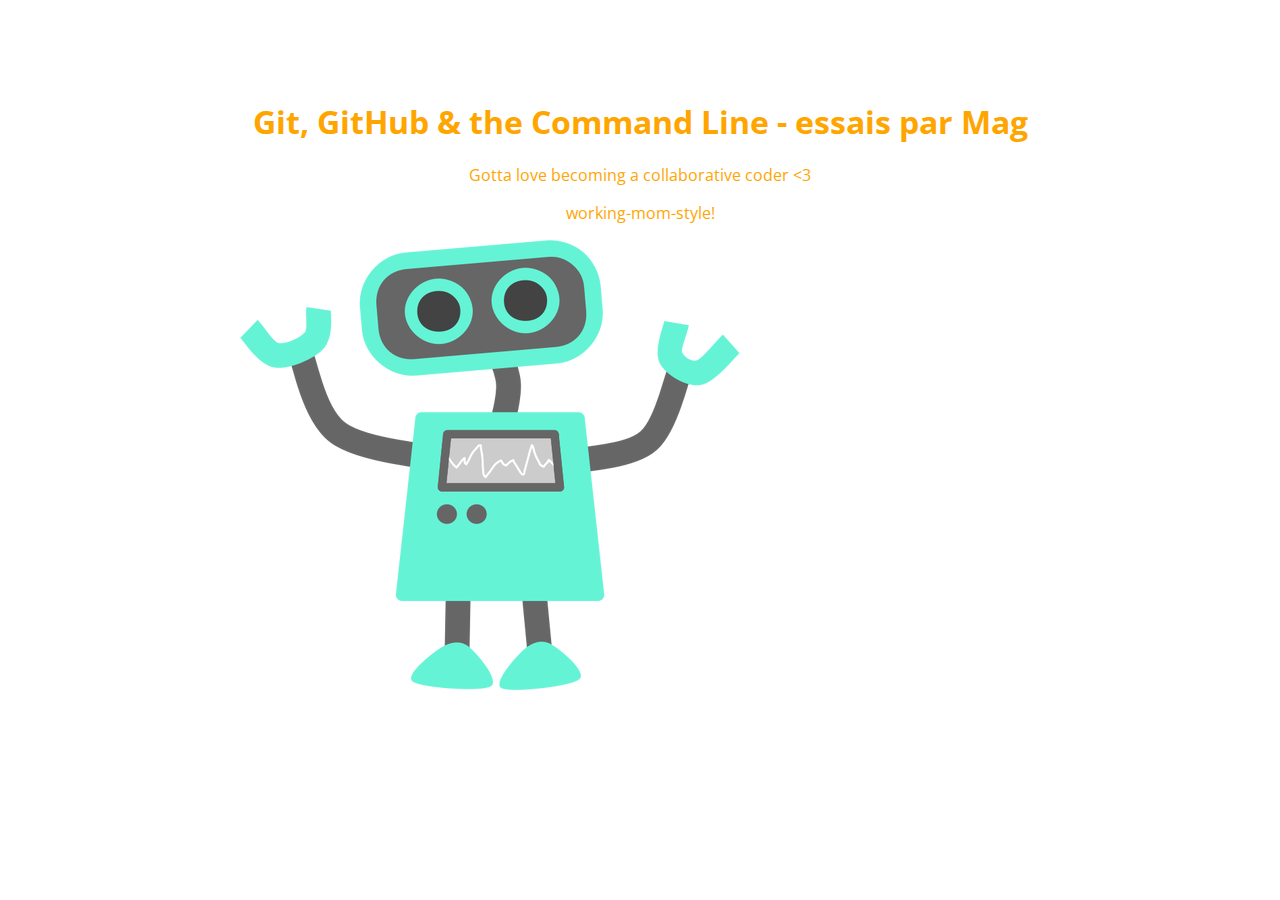
<file: index.html>
<!DOCTYPE html>
<html lang="en">
<head>
	<meta charset="UTF-8">
	<title>Let's Learn Git, GitHub and the Command Line skillcrush style</title>
	<link href='http://fonts.googleapis.com/css?family=Open+Sans' rel='stylesheet' type='text/css'>
	<link rel="stylesheet" href="css/style.css">
</head>
<body>
	<section>
		<h1>Git, GitHub & the Command Line - essais par Mag</h1>
		<p>Gotta love becoming a collaborative coder <3</p>
		<p>working-mom-style!</p>
		<img src="img/happy-blue-robot.png">
	</section>
</body>
</html>
</file>
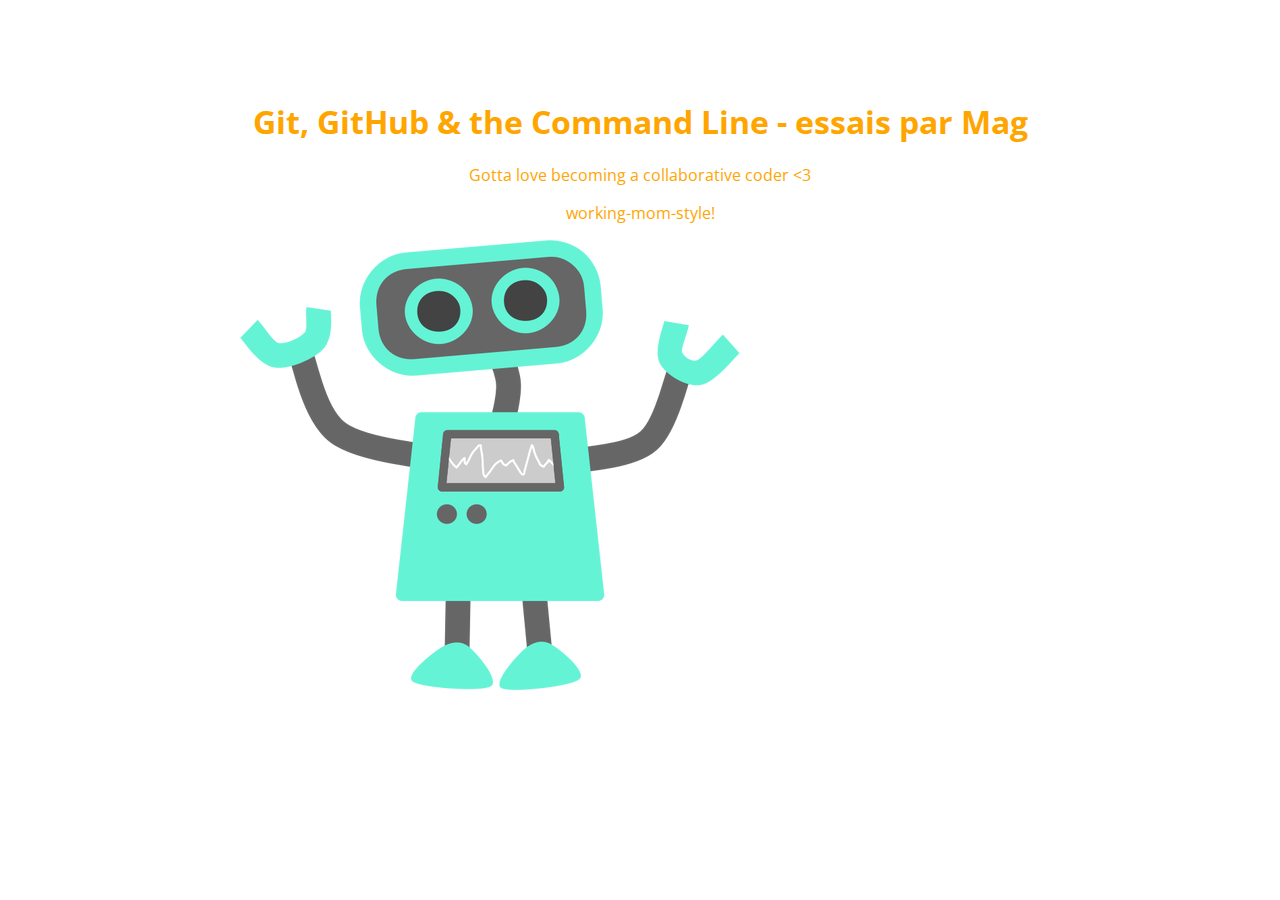
<file: indexmergeconflict.html>
<!DOCTYPE html>
<html lang="en">
<head>
	<meta charset="UTF-8">
	<title>Let's Learn Git, GitHub and the Command Line</title>
	<link href='http://fonts.googleapis.com/css?family=Open+Sans' rel='stylesheet' type='text/css'>
	<link rel="stylesheet" href="css/style.css">
</head>
<body>
	<section>
		<h1>Git, GitHub & the Command Line - essais par Mag</h1>
		<p>Gotta love becoming a collaborative coder <3</p>
		<p>working-mom-style!</p>
		<img src="img/happy-blue-robot.png">
	</section>
</body>
</html>
</file>
<file: css/style.css>
/*Git header section*/

section {
	width: 800px;
	margin: 100px auto;
}
section h1,
section p {
	text-align: center;
	color: orange;
}
section h1 {
	font: 32px 'Open Sans';
	font-weight: bold;
}
section p {
	font: 16px 'Open Sans';
}
</file>
